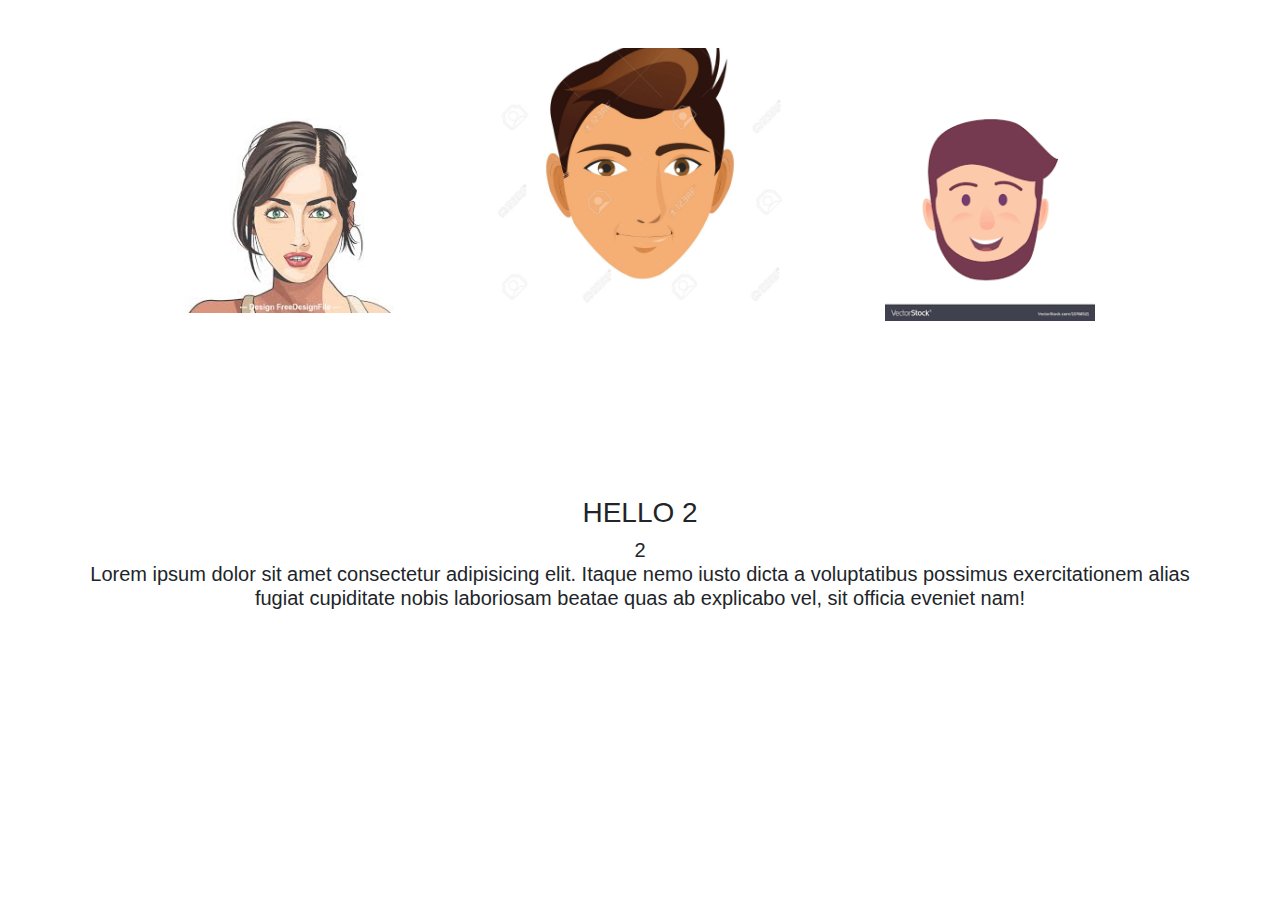
<file: index.html>
<!DOCTYPE html>
<html>

<head>
    <!--Import Google Icon Font-->
    <!-- <link href="https://fonts.googleapis.com/icon?family=Material+Icons" rel="stylesheet"> -->
    <!--Import materialize.css-->
    <link type="text/css" rel="stylesheet" href="static/bootstrap-4.4.1-dist/css/bootstrap.min.css" media="screen,projection " />
    <link type="text/css " rel="stylesheet " href="static/style.css " screen,projection />
    <script type="text/javascript" src="http://code.jquery.com/jquery-1.9.1.min.js"></script>
    <script type="text/javascript" src="static/jquery.waterwheelCarousel.js"></script>
    <!--Let browser know website is optimized for mobile-->
    <meta name="viewport " content="width=device-width, initial-scale=1.0 " />
    <script>
        $(document).ready(function() {
            $("#water-wheel").waterwheelCarousel({
                horizon: 110,
                horizonOffset: -50,
                horizonOffsetMultiplier: .7,
                separation: 350,
                edgeFadeEnabled: true
            });
        });
    </script>
</head>

<body>

    <div class="container">
        <br><br>

        <div id="water-wheel">
            <img src="static/img/person1.jpg" onclick="change(1)" class="carimg">
            <img src="static/img/person2.png" onclick="change(2)" class="carimg">
            <img src="static/img/person3.jpeg" onclick="change(3)" class="carimg">
        </div>
        <br><br>
        <div class="row">

            <div class="text-center" id="cartext">
                <h3>HELLO 2</h3>
                <h5> 2<br>Lorem ipsum dolor sit amet consectetur adipisicing elit. Itaque nemo iusto dicta a voluptatibus possimus exercitationem alias fugiat cupiditate nobis laboriosam beatae quas ab explicabo vel, sit officia eveniet nam!</h5>
            </div>
        </div>
    </div>
    <!--JavaScript at end of body for optimized loading-->
    <script>
        // $(document).ready(function() {
        //     $("#waterwheel-carousel").waterwheelCarousel({
        //         horizon: 110,
        //         horizonOffset: -50,
        //         horizonOffsetMultiplier: .7,
        //         separation: 150,
        //         edgeFadeEnabled: true
        //     });
        // });

        function change(i) {
            var val = i
            $("#cartext").html("<h3>HELLO " + val + "</h3><h5>" + val + "<br>Lorem ipsum dolor sit amet consectetur adipisicing elit. Itaque nemo iusto dicta a voluptatibus possimus exercitationem alias fugiat cupiditate nobis laboriosam beatae quas ab explicabo vel, sit officia eveniet nam!</h5>")
        }
    </script>
    <script type="text/javascript " src="static/bootstrap-4.4.1-dist/js/bootstrap.min.js "></script>
</body>

</html>
</file>
<file: static/style.css>
html,
body {
    height: 100%;
    margin: 0;
}

#water-wheel {
    width: 1000px;
    height: 400px;
    position: relative;
    clear: both;
    overflow: hidden;
    margin: 0 auto;
}

.carimg {
    width: 300px;
    /* visibility: hidden; */
    /* hide images until carousel positions them */
    cursor: pointer;
}
</file>
